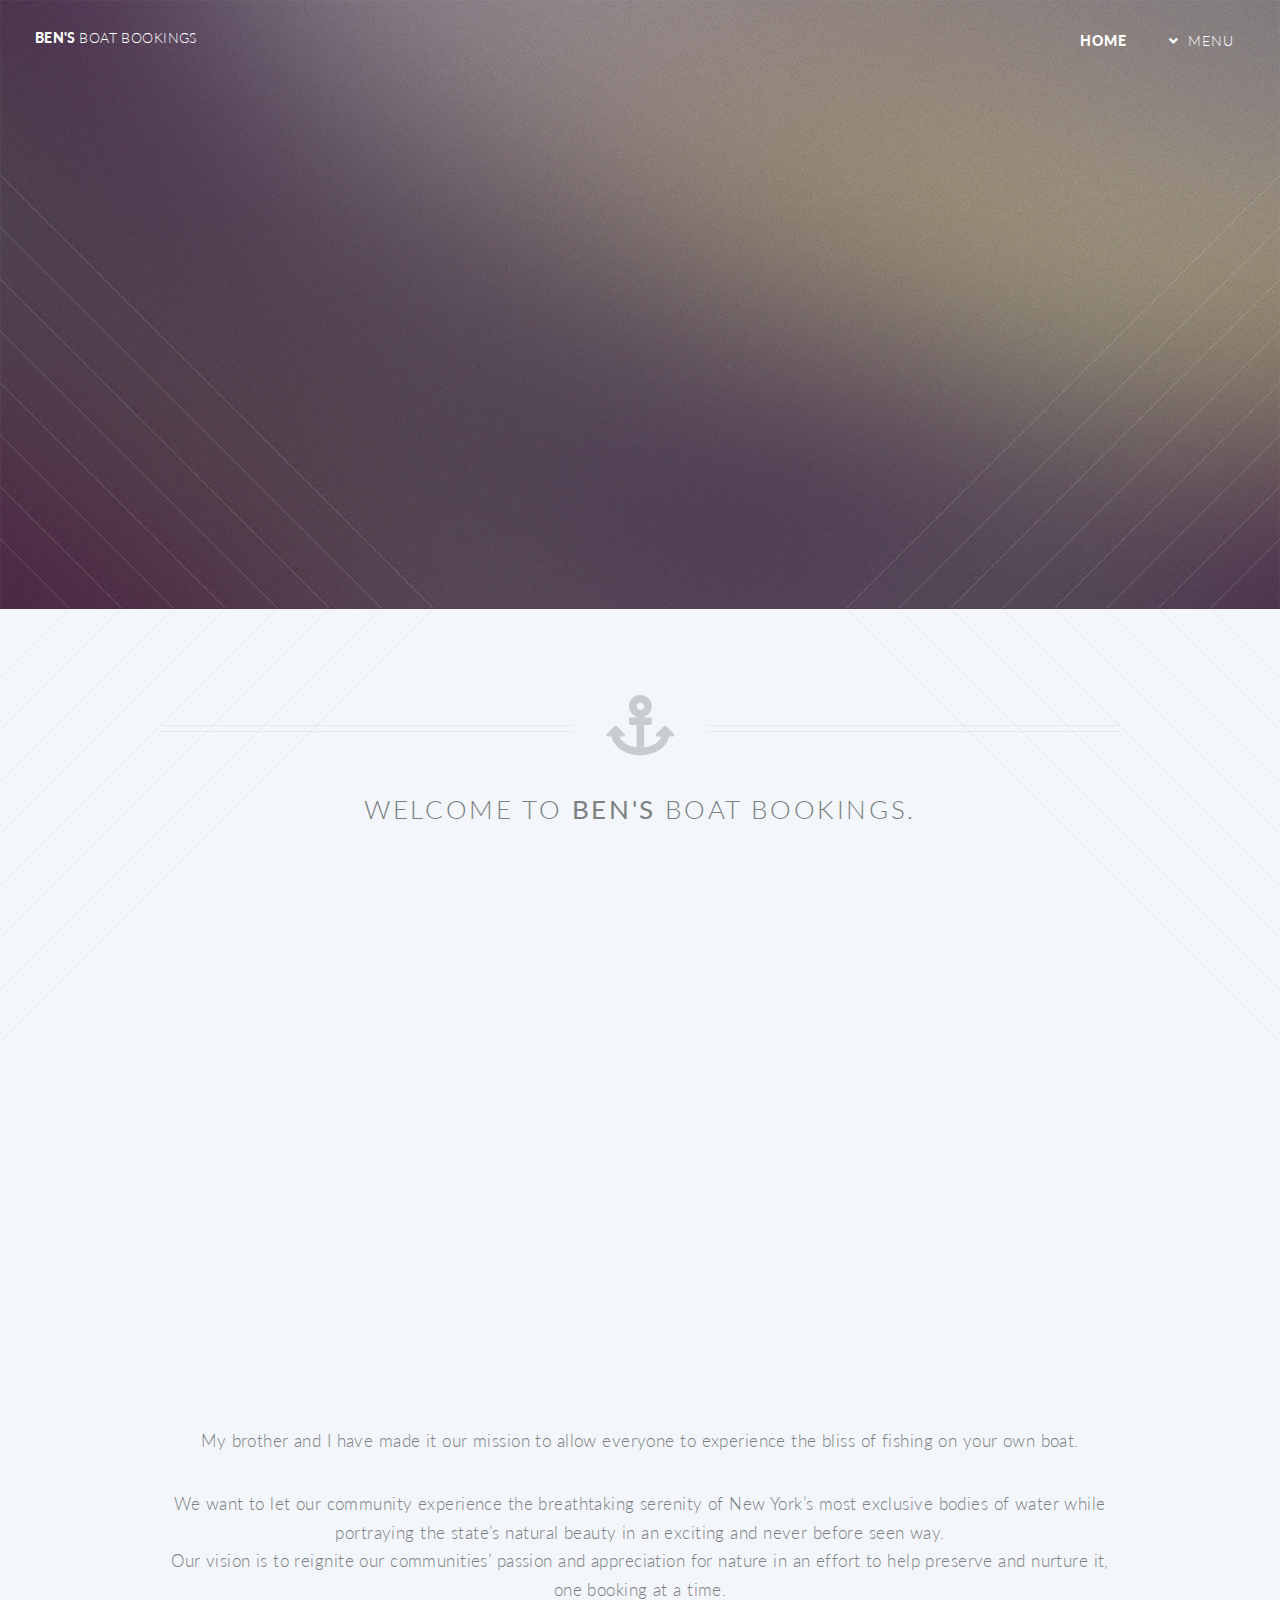
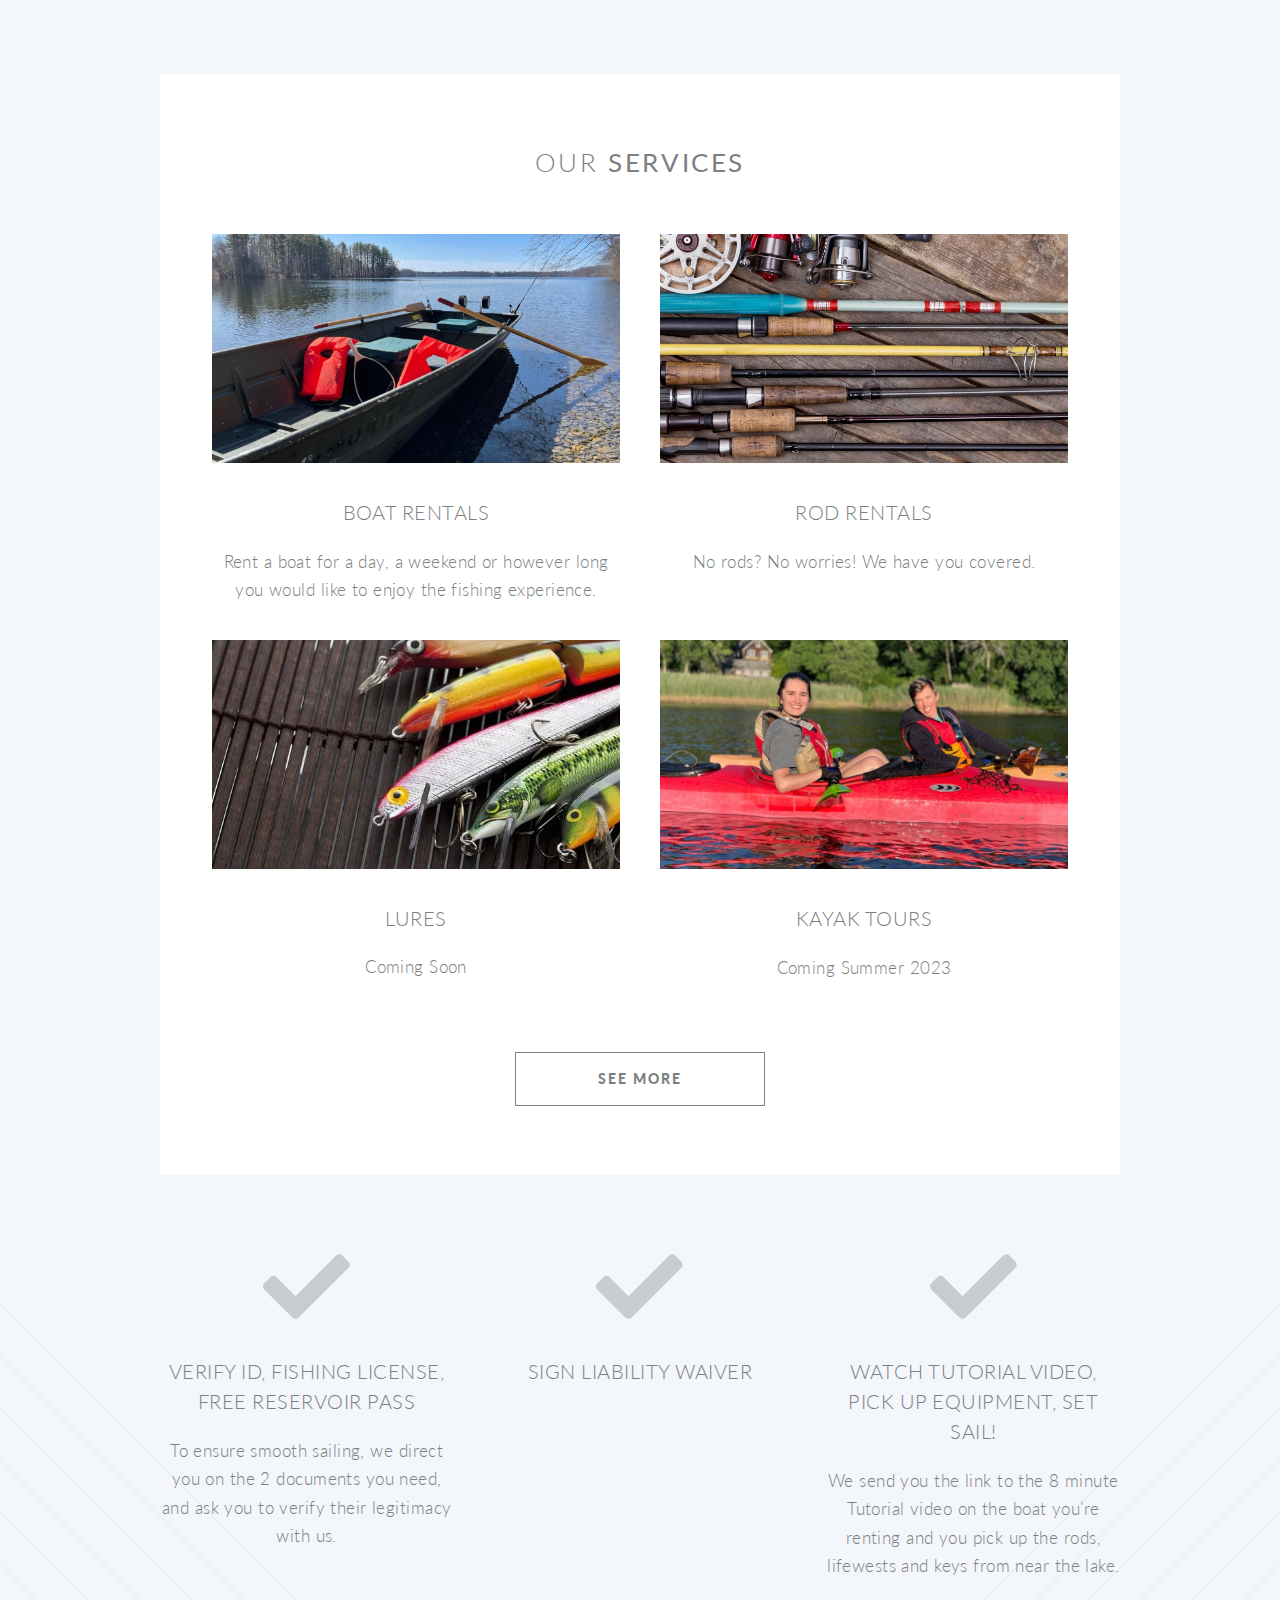
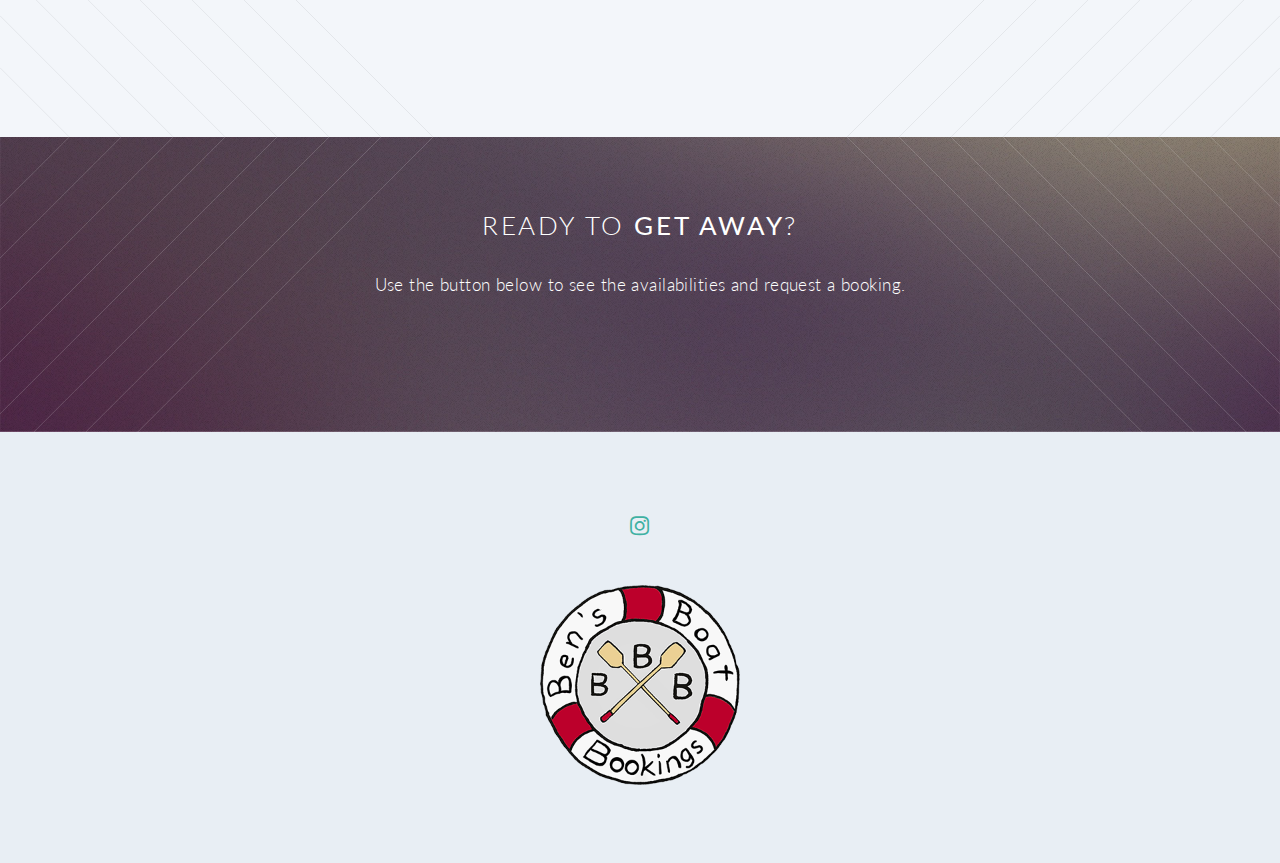
<file: index.html>
<!DOCTYPE HTML>
<!--
	Twenty by HTML5 UP
	html5up.net | @ajlkn
	Free for personal and commercial use under the CCA 3.0 license (html5up.net/license)
-->
<html>

<head>
	<title>Ben's Boat Bookings</title>
	<meta name="description" content="We want to let our community experience the breathtaking serenity of New York’s most exclusive bodies
					of water while portraying the state’s natural beauty in an exciting and never before seen way.
					Our vision is to reignite our communities’ passion and appreciation for nature in an effort to help
					preserve and nurture it, one booking at a time.">
	<meta charset="utf-8" />
	<meta name="viewport" content="width=device-width, initial-scale=1, user-scalable=no" />
	<link rel="stylesheet" href="assets/css/main.css" />
	<link rel="icon" href="images/BBBicon.png">
	<style>
		p {
			text-align: center;
		}
	</style>
	<noscript>
		<link rel="stylesheet" href="assets/css/noscript.css" />
	</noscript>
</head>

<body class="index is-preload">
	<div id="page-wrapper">

		<!-- Header -->
		<header id="header" class="alt">
			<h1 id="logo"><a href="index.html">Ben's <span>Boat Bookings</span></a></h1>
			<nav id="nav">
				<ul>
					<li class="current"><a href="index.html">Home</a></li>
					<li class="submenu">
						<a href="#">Menu</a>
						<ul>
							<!--							<li><a href="left-sidebar.html">Left Sidebar</a></li>-->
							<!--							<li><a href="right-sidebar.html">Right Sidebar</a></li>-->
							<li><a href="about.html">About Us</a></li>
							<!--							<li><a href="contact.html">Contact</a></li>-->
							<li class="submenu">
								<a href="#services">Services</a>
								<ul>
									<li><a href="#">Boat Rentals</a></li>
									<li><a href="#">Lures</a></li>
									<li><a href="#">Rod Rentals</a></li>
									<li><a href="#">Kayak Tours</a></li>
								</ul>
							</li>
						</ul>
					</li>
					<!--					<li><a href="#" class="button primary">Sign Up</a></li>-->
				</ul>
			</nav>
		</header>

		<!-- Banner -->
		<section id="banner">

			<!--
						".inner" is set up as an inline-block so it automatically expands
						in both directions to fit whatever's inside it. This means it won't
						automatically wrap lines, so be sure to use line breaks where
						appropriate (<br />).
					-->
			<div class="inner">
				<header>
					<h2>Ben's Boat <br>Bookings</h2>
				</header>
				<p>Find your slice of <br>
					Fishing paradise.</p>
				<footer>
					<ul class="buttons stacked">
						<!--						<li><a href="#services" class="button fit scrolly">Tell Me More</a></li>-->
						<!--						<ul class="buttons">-->
						<script src="https://www.bookingmood.com/js/embed.js"></script>
						<li data-bm="calendar/1ce85057-b3be-4cd6-a7b1-788a5df32408" data-bm-layout="popup"
							data-bm-label="Book Now" data-bm-background-color="#a0e7d5" data-bm-color="#fff"></li>
						<!--						</ul>-->
					</ul>
				</footer>

			</div>

		</section>

		<!-- Main -->
		<article id="main">
			<header class="special container">
				<span class="icon solid fa-anchor"></span>
				<h2>Welcome to <strong>Ben's</strong> Boat Bookings. </h2>
				<br>
				<div class="video-container">
					<iframe src="https://www.youtube.com/embed/7l567KPySeM?autoplay=1&modestbranding=1&rel=0"
						width="560" height="315" title="Ben's Boat Bookings - Trailer" frameborder="0"
						allowfullscreen></iframe>
				</div>
				<br>
				<p>My brother and I have made it our mission to allow everyone to experience the bliss of fishing on
					your own boat.</p>

				<p>We want to let our community experience the breathtaking serenity of New York’s most exclusive bodies
					of water while portraying the state’s natural beauty in an exciting and never before seen way.
					<br>
					Our vision is to reignite our communities’ passion and appreciation for nature in an effort to help
					preserve and nurture it, one booking at a time.
				</p>
			</header>

			<!-- One -->
			<!-- <section class="wrapper style2 container special-alt">
				<div class="row gtr-50">
					<div class="col-8 col-12-narrower">

						<header>
							<h2>Behold the <strong>icons</strong> that visualize what you’re all about. or just take up
								space. your call bro.</h2>
						</header>
						<p>Sed tristique purus vitae volutpat ultrices. Aliquam eu elit eget arcu comteger ut fermentum
							lorem. Lorem ipsum dolor sit amet. Sed tristique purus vitae volutpat ultrices. eu elit eget
							commodo. Sed tristique purus vitae volutpat ultrices. Aliquam eu elit eget arcu commodo.</p>
						<footer>
							<ul class="buttons">
								<li><a href="#" class="button">Find Out More</a></li>
							</ul>
						</footer>

					</div>
					<div class="col-4 col-12-narrower imp-narrower">

						<ul class="featured-icons">
							<li><span class="icon fa-clock"><span class="label">Feature 1</span></span></li>
							<li><span class="icon solid fa-volume-up"><span class="label">Feature 2</span></span></li>
							<li><span class="icon solid fa-laptop"><span class="label">Feature 3</span></span></li>
							<li><span class="icon solid fa-inbox"><span class="label">Feature 4</span></span></li>
							<li><span class="icon solid fa-lock"><span class="label">Feature 5</span></span></li>
							<li><span class="icon solid fa-cog"><span class="label">Feature 6</span></span></li>
						</ul>

					</div>
				</div>
			</section> -->

			<!-- Three -->
			<section class="wrapper style3 container special" id="services">

				<header class="major">
					<h2>Our <strong>services</strong></h2>
				</header>

				<div class="row">
					<div class="col-6 col-12-narrower">

						<section>
							<a href="https://www.bookingmood.com/public/products/5598716f-e3e2-4395-a18a-866a942c967e"
								class="image featured"><img src="images/johnboat.jpg" alt="" /></a>
							<header>
								<h3>Boat Rentals</h3>
							</header>
							<p>Rent a boat for a day, a weekend or however long you would like to enjoy the fishing
								experience.</p>
						</section>

					</div>
					<div class="col-6 col-12-narrower">

						<section>
							<a href="#" class="image featured"><img src="images/fishing_rods.jpg" alt="" /></a>
							<header>
								<h3>Rod Rentals</h3>
							</header>
							<p>No rods? No worries! We have you covered.</p>
						</section>

					</div>
				</div>
				<div class="row">
					<div class="col-6 col-12-narrower">

						<section>
							<a href="#" class="image featured"><img src="images/lures_table.jpg" alt="" /></a>
							<header>
								<h3>Lures</h3>
							</header>

							<p>Coming Soon</p>
						</section>

					</div>
					<div class="col-6 col-12-narrower">

						<section>
							<a href="#" class="image featured"><img src="images/kayak.jpg" alt="" /></a>
							<header>
								<h3>Kayak Tours</h3>
							</header>
							<p>Coming Summer 2023</p>
						</section>

					</div>
				</div>

				<footer class="major">
					<ul class="buttons">
						<li><a href="#" class="button">See More</a></li>
					</ul>
				</footer>

			</section>

			<!-- Two -->
			<section class="wrapper style1 container special">
				<div class="row">
					<div class="col-4 col-12-narrower">

						<section>
							<span class="icon solid featured fa-check"></span>
							<header>
								<h3>Verify ID, Fishing License, Free Reservoir Pass</h3>
							</header>
							<p>To ensure smooth sailing, we direct you on the 2 documents you need, and ask you to
								verify their legitimacy with us.</p>
						</section>

					</div>
					<div class="col-4 col-12-narrower">

						<section>
							<span class="icon solid featured fa-check"></span>
							<header>
								<h3>Sign Liability Waiver</h3>
							</header>
							<!--							<p>Sed tristique purus vitae volutpat ultrices. Aliquam eu elit eget arcu commodo suscipit-->
							<!--								dolor nec nibh. Proin a ullamcorper elit, et sagittis turpis. Integer ut fermentum.</p>-->
						</section>

					</div>
					<div class="col-4 col-12-narrower">

						<section>
							<span class="icon solid featured fa-check"></span>
							<header>
								<h3>Watch Tutorial video, pick up equipment, set sail!</h3>
							</header>
							<p>We send you the link to the 8 minute Tutorial video on the boat you’re renting and you
								pick up the rods, lifewests and keys from near the lake.</p>
						</section>

					</div>
				</div>
			</section>

		</article>

		<!-- CTA -->
		<section id="cta">

			<header>
				<h2>Ready to <strong>get away</strong>?</h2>
				<p>Use the button below to see the availabilities and request a booking.</p>
			</header>
			<footer>
				<ul class="buttons">
					<script src="https://www.bookingmood.com/js/embed.js"></script>
					<li data-bm="calendar/1ce85057-b3be-4cd6-a7b1-788a5df32408" data-bm-layout="popup"
						data-bm-label="Book Now" data-bm-background-color="#a0e7d5" data-bm-color="#fff"></li>
				</ul>
			</footer>

		</section>

		<!-- Footer -->
		<footer id="footer">

			<ul class="icons">
				<li><a href="https://www.instagram.com/bensboatbookings/" class="icon brands circle fa-instagram"
						aria-hidden="true"></a></li>
			</ul>
			<img src="images/BBBsmalllogo.png" height="200">


			<!-- <ul class="copyright">
				<li>&copy; Untitled</li>
				<li>Design: <a href="http://html5up.net">HTML5 UP</a></li>
			</ul> -->

		</footer>

	</div>

	<!-- Scripts -->
	<script src="assets/js/jquery.min.js"></script>
	<script src="assets/js/jquery.dropotron.min.js"></script>
	<script src="assets/js/jquery.scrolly.min.js"></script>
	<script src="assets/js/jquery.scrollex.min.js"></script>
	<script src="assets/js/browser.min.js"></script>
	<script src="assets/js/breakpoints.min.js"></script>
	<script src="assets/js/util.js"></script>
	<script src="assets/js/main.js"></script>

</body>

</html>
</file>
<file: assets/css/noscript.css>
/*
	Twenty by HTML5 UP
	html5up.net | @ajlkn
	Free for personal and commercial use under the CCA 3.0 license (html5up.net/license)
*/

/* Banner */

	#banner .inner {
		opacity: 1;
	}
</file>
<file: assets/css/main.css>
@import url("fontawesome-all.min.css");
@import url("https://fonts.googleapis.com/css?family=Lato:300,400,900");

/*
	Twenty by HTML5 UP
	html5up.net | @ajlkn
	Free for personal and commercial use under the CCA 3.0 license (html5up.net/license)
*/

html,
body,
div,
span,
applet,
object,
iframe,
h1,
h2,
h3,
h4,
h5,
h6,
p,
blockquote,
pre,
a,
abbr,
acronym,
address,
big,
cite,
code,
del,
dfn,
em,
img,
ins,
kbd,
q,
s,
samp,
small,
strike,
strong,
sub,
sup,
tt,
var,
b,
u,
i,
center,
dl,
dt,
dd,
ol,
ul,
li,
fieldset,
form,
label,
legend,
table,
caption,
tbody,
tfoot,
thead,
tr,
th,
td,
article,
aside,
canvas,
details,
embed,
figure,
figcaption,
footer,
header,
hgroup,
menu,
nav,
output,
ruby,
section,
summary,
time,
mark,
audio,
video {
	margin: 0;
	padding: 0;
	border: 0;
	font-size: 100%;
	font: inherit;
	vertical-align: baseline;
}

article,
aside,
details,
figcaption,
figure,
footer,
header,
hgroup,
menu,
nav,
section {
	display: block;
}

body {
	line-height: 1;
}

ol,
ul {
	list-style: none;
}

blockquote,
q {
	quotes: none;
}

blockquote:before,
blockquote:after,
q:before,
q:after {
	content: '';
	content: none;
}

table {
	border-collapse: collapse;
	border-spacing: 0;
}

body {
	-webkit-text-size-adjust: none;
}

mark {
	background-color: transparent;
	color: inherit;
}

input::-moz-focus-inner {
	border: 0;
	padding: 0;
}

input,
select,
textarea {
	-moz-appearance: none;
	-webkit-appearance: none;
	-ms-appearance: none;
	appearance: none;
}

/* Basic */

html {
	box-sizing: border-box;
}

*,
*:before,
*:after {
	box-sizing: inherit;
}

body {
	background: #f3f6fa;
}

body.is-preload *,
body.is-preload *:before,
body.is-preload *:after {
	-moz-animation: none !important;
	-webkit-animation: none !important;
	-ms-animation: none !important;
	animation: none !important;
	-moz-transition: none !important;
	-webkit-transition: none !important;
	-ms-transition: none !important;
	transition: none !important;
}

body,
input,
select,
textarea {
	color: #7c8081;
	font-family: 'Lato', sans-serif;
	font-size: 15pt;
	font-weight: 300;
	letter-spacing: 0.025em;
	line-height: 1.75em;
}

a {
	-moz-transition: color 0.2s ease-in-out, border-color 0.2s ease-in-out, background-color 0.2s ease-in-out;
	-webkit-transition: color 0.2s ease-in-out, border-color 0.2s ease-in-out, background-color 0.2s ease-in-out;
	-ms-transition: color 0.2s ease-in-out, border-color 0.2s ease-in-out, background-color 0.2s ease-in-out;
	transition: color 0.2s ease-in-out, border-color 0.2s ease-in-out, background-color 0.2s ease-in-out;
	color: #3fb1a3;
	text-decoration: none;
	border-bottom: dotted 1px;
}

a:hover {
	border-bottom-color: transparent;
}

strong,
b {
	font-weight: 400;
}

p,
ul,
ol,
dl,
table,
blockquote {
	margin: 0 0 2em 0;
}

h1,
h2,
h3,
h4,
h5,
h6 {
	color: inherit;
	font-weight: 300;
	line-height: 1.75em;
	margin-bottom: 1em;
	text-transform: uppercase;
}

h1 a,
h2 a,
h3 a,
h4 a,
h5 a,
h6 a {
	color: inherit;
	text-decoration: none;
	border: 0;
}

h2 {
	font-size: 1.5em;
	letter-spacing: 0.1em;
}

h3 {
	font-size: 1.15em;
	letter-spacing: 0.025em;
}

sub {
	font-size: 0.8em;
	position: relative;
	top: 0.5em;
}

sup {
	font-size: 0.8em;
	position: relative;
	top: -0.5em;
}

hr {
	border-top: solid 1px rgba(124, 128, 129, 0.2);
	border: 0;
	margin-bottom: 1.5em;
}

blockquote {
	border-left: solid 0.5em rgba(124, 128, 129, 0.2);
	font-style: italic;
	padding: 1em 0 1em 2em;
}

.center {
	display: block;
	margin-left: auto;
	margin-right: auto;
	max-width: 35%;
}

/* Container */

.container {
	margin: 0 auto;
	max-width: 100%;
	width: 1400px;
}

.container.medium {
	width: 1050px;
}

@media screen and (max-width: 1680px) {

	.container {
		width: 1200px;
	}

	.container.medium {
		width: 900px;
	}

}

@media screen and (max-width: 1280px) {

	.container {
		width: 960px;
	}

	.container.medium {
		width: 735px;
	}

}

@media screen and (max-width: 980px) {

	.container {
		width: 95%;
	}

	.container.medium {
		width: 71.25%;
	}

}

@media screen and (max-width: 840px) {

	.container {
		width: 95%;
	}

	.container.medium {
		width: 95%;
	}

}

@media screen and (max-width: 736px) {

	.container {
		width: 100%;
	}

	.container.medium {
		width: 100%;
	}

}

/* Row */

.row {
	display: flex;
	flex-wrap: wrap;
	box-sizing: border-box;
	align-items: stretch;
}

.row>* {
	box-sizing: border-box;
}

.row.gtr-uniform>*> :last-child {
	margin-bottom: 0;
}

.row.aln-left {
	justify-content: flex-start;
}

.row.aln-center {
	justify-content: center;
}

.row.aln-right {
	justify-content: flex-end;
}

.row.aln-top {
	align-items: flex-start;
}

.row.aln-middle {
	align-items: center;
}

.row.aln-bottom {
	align-items: flex-end;
}

.row>.imp {
	order: -1;
}

.row>.col-1 {
	width: 8.33333%;
}

.row>.off-1 {
	margin-left: 8.33333%;
}

.row>.col-2 {
	width: 16.66667%;
}

.row>.off-2 {
	margin-left: 16.66667%;
}

.row>.col-3 {
	width: 25%;
}

.row>.off-3 {
	margin-left: 25%;
}

.row>.col-4 {
	width: 33.33333%;
}

.row>.off-4 {
	margin-left: 33.33333%;
}

.row>.col-5 {
	width: 41.66667%;
}

.row>.off-5 {
	margin-left: 41.66667%;
}

.row>.col-6 {
	width: 50%;
}

.row>.off-6 {
	margin-left: 50%;
}

.row>.col-7 {
	width: 58.33333%;
}

.row>.off-7 {
	margin-left: 58.33333%;
}

.row>.col-8 {
	width: 66.66667%;
}

.row>.off-8 {
	margin-left: 66.66667%;
}

.row>.col-9 {
	width: 75%;
}

.row>.off-9 {
	margin-left: 75%;
}

.row>.col-10 {
	width: 83.33333%;
}

.row>.off-10 {
	margin-left: 83.33333%;
}

.row>.col-11 {
	width: 91.66667%;
}

.row>.off-11 {
	margin-left: 91.66667%;
}

.row>.col-12 {
	width: 100%;
}

.row>.off-12 {
	margin-left: 100%;
}

.row.gtr-0 {
	margin-top: 0px;
	margin-left: 0px;
}

.row.gtr-0>* {
	padding: 0px 0 0 0px;
}

.row.gtr-0.gtr-uniform {
	margin-top: 0px;
}

.row.gtr-0.gtr-uniform>* {
	padding-top: 0px;
}

.row.gtr-25 {
	margin-top: -12.5px;
	margin-left: -12.5px;
}

.row.gtr-25>* {
	padding: 12.5px 0 0 12.5px;
}

.row.gtr-25.gtr-uniform {
	margin-top: -12.5px;
}

.row.gtr-25.gtr-uniform>* {
	padding-top: 12.5px;
}

.row.gtr-50 {
	margin-top: -25px;
	margin-left: -25px;
}

.row.gtr-50>* {
	padding: 25px 0 0 25px;
}

.row.gtr-50.gtr-uniform {
	margin-top: -25px;
}

.row.gtr-50.gtr-uniform>* {
	padding-top: 25px;
}

.row {
	margin-top: -50px;
	margin-left: -50px;
}

.row>* {
	padding: 50px 0 0 50px;
}

.row.gtr-uniform {
	margin-top: -50px;
}

.row.gtr-uniform>* {
	padding-top: 50px;
}

.row.gtr-150 {
	margin-top: -75px;
	margin-left: -75px;
}

.row.gtr-150>* {
	padding: 75px 0 0 75px;
}

.row.gtr-150.gtr-uniform {
	margin-top: -75px;
}

.row.gtr-150.gtr-uniform>* {
	padding-top: 75px;
}

.row.gtr-200 {
	margin-top: -100px;
	margin-left: -100px;
}

.row.gtr-200>* {
	padding: 100px 0 0 100px;
}

.row.gtr-200.gtr-uniform {
	margin-top: -100px;
}

.row.gtr-200.gtr-uniform>* {
	padding-top: 100px;
}

@media screen and (max-width: 1680px) {

	.row {
		display: flex;
		flex-wrap: wrap;
		box-sizing: border-box;
		align-items: stretch;
	}

	.row>* {
		box-sizing: border-box;
	}

	.row.gtr-uniform>*> :last-child {
		margin-bottom: 0;
	}

	.row.aln-left {
		justify-content: flex-start;
	}

	.row.aln-center {
		justify-content: center;
	}

	.row.aln-right {
		justify-content: flex-end;
	}

	.row.aln-top {
		align-items: flex-start;
	}

	.row.aln-middle {
		align-items: center;
	}

	.row.aln-bottom {
		align-items: flex-end;
	}

	.row>.imp-wide {
		order: -1;
	}

	.row>.col-1-wide {
		width: 8.33333%;
	}

	.row>.off-1-wide {
		margin-left: 8.33333%;
	}

	.row>.col-2-wide {
		width: 16.66667%;
	}

	.row>.off-2-wide {
		margin-left: 16.66667%;
	}

	.row>.col-3-wide {
		width: 25%;
	}

	.row>.off-3-wide {
		margin-left: 25%;
	}

	.row>.col-4-wide {
		width: 33.33333%;
	}

	.row>.off-4-wide {
		margin-left: 33.33333%;
	}

	.row>.col-5-wide {
		width: 41.66667%;
	}

	.row>.off-5-wide {
		margin-left: 41.66667%;
	}

	.row>.col-6-wide {
		width: 50%;
	}

	.row>.off-6-wide {
		margin-left: 50%;
	}

	.row>.col-7-wide {
		width: 58.33333%;
	}

	.row>.off-7-wide {
		margin-left: 58.33333%;
	}

	.row>.col-8-wide {
		width: 66.66667%;
	}

	.row>.off-8-wide {
		margin-left: 66.66667%;
	}

	.row>.col-9-wide {
		width: 75%;
	}

	.row>.off-9-wide {
		margin-left: 75%;
	}

	.row>.col-10-wide {
		width: 83.33333%;
	}

	.row>.off-10-wide {
		margin-left: 83.33333%;
	}

	.row>.col-11-wide {
		width: 91.66667%;
	}

	.row>.off-11-wide {
		margin-left: 91.66667%;
	}

	.row>.col-12-wide {
		width: 100%;
	}

	.row>.off-12-wide {
		margin-left: 100%;
	}

	.row.gtr-0 {
		margin-top: 0px;
		margin-left: 0px;
	}

	.row.gtr-0>* {
		padding: 0px 0 0 0px;
	}

	.row.gtr-0.gtr-uniform {
		margin-top: 0px;
	}

	.row.gtr-0.gtr-uniform>* {
		padding-top: 0px;
	}

	.row.gtr-25 {
		margin-top: -10px;
		margin-left: -10px;
	}

	.row.gtr-25>* {
		padding: 10px 0 0 10px;
	}

	.row.gtr-25.gtr-uniform {
		margin-top: -10px;
	}

	.row.gtr-25.gtr-uniform>* {
		padding-top: 10px;
	}

	.row.gtr-50 {
		margin-top: -20px;
		margin-left: -20px;
	}

	.row.gtr-50>* {
		padding: 20px 0 0 20px;
	}

	.row.gtr-50.gtr-uniform {
		margin-top: -20px;
	}

	.row.gtr-50.gtr-uniform>* {
		padding-top: 20px;
	}

	.row {
		margin-top: -40px;
		margin-left: -40px;
	}

	.row>* {
		padding: 40px 0 0 40px;
	}

	.row.gtr-uniform {
		margin-top: -40px;
	}

	.row.gtr-uniform>* {
		padding-top: 40px;
	}

	.row.gtr-150 {
		margin-top: -60px;
		margin-left: -60px;
	}

	.row.gtr-150>* {
		padding: 60px 0 0 60px;
	}

	.row.gtr-150.gtr-uniform {
		margin-top: -60px;
	}

	.row.gtr-150.gtr-uniform>* {
		padding-top: 60px;
	}

	.row.gtr-200 {
		margin-top: -80px;
		margin-left: -80px;
	}

	.row.gtr-200>* {
		padding: 80px 0 0 80px;
	}

	.row.gtr-200.gtr-uniform {
		margin-top: -80px;
	}

	.row.gtr-200.gtr-uniform>* {
		padding-top: 80px;
	}

}

@media screen and (max-width: 1280px) {

	.row {
		display: flex;
		flex-wrap: wrap;
		box-sizing: border-box;
		align-items: stretch;
	}

	.row>* {
		box-sizing: border-box;
	}

	.row.gtr-uniform>*> :last-child {
		margin-bottom: 0;
	}

	.row.aln-left {
		justify-content: flex-start;
	}

	.row.aln-center {
		justify-content: center;
	}

	.row.aln-right {
		justify-content: flex-end;
	}

	.row.aln-top {
		align-items: flex-start;
	}

	.row.aln-middle {
		align-items: center;
	}

	.row.aln-bottom {
		align-items: flex-end;
	}

	.row>.imp-normal {
		order: -1;
	}

	.row>.col-1-normal {
		width: 8.33333%;
	}

	.row>.off-1-normal {
		margin-left: 8.33333%;
	}

	.row>.col-2-normal {
		width: 16.66667%;
	}

	.row>.off-2-normal {
		margin-left: 16.66667%;
	}

	.row>.col-3-normal {
		width: 25%;
	}

	.row>.off-3-normal {
		margin-left: 25%;
	}

	.row>.col-4-normal {
		width: 33.33333%;
	}

	.row>.off-4-normal {
		margin-left: 33.33333%;
	}

	.row>.col-5-normal {
		width: 41.66667%;
	}

	.row>.off-5-normal {
		margin-left: 41.66667%;
	}

	.row>.col-6-normal {
		width: 50%;
	}

	.row>.off-6-normal {
		margin-left: 50%;
	}

	.row>.col-7-normal {
		width: 58.33333%;
	}

	.row>.off-7-normal {
		margin-left: 58.33333%;
	}

	.row>.col-8-normal {
		width: 66.66667%;
	}

	.row>.off-8-normal {
		margin-left: 66.66667%;
	}

	.row>.col-9-normal {
		width: 75%;
	}

	.row>.off-9-normal {
		margin-left: 75%;
	}

	.row>.col-10-normal {
		width: 83.33333%;
	}

	.row>.off-10-normal {
		margin-left: 83.33333%;
	}

	.row>.col-11-normal {
		width: 91.66667%;
	}

	.row>.off-11-normal {
		margin-left: 91.66667%;
	}

	.row>.col-12-normal {
		width: 100%;
	}

	.row>.off-12-normal {
		margin-left: 100%;
	}

	.row.gtr-0 {
		margin-top: 0px;
		margin-left: 0px;
	}

	.row.gtr-0>* {
		padding: 0px 0 0 0px;
	}

	.row.gtr-0.gtr-uniform {
		margin-top: 0px;
	}

	.row.gtr-0.gtr-uniform>* {
		padding-top: 0px;
	}

	.row.gtr-25 {
		margin-top: -10px;
		margin-left: -10px;
	}

	.row.gtr-25>* {
		padding: 10px 0 0 10px;
	}

	.row.gtr-25.gtr-uniform {
		margin-top: -10px;
	}

	.row.gtr-25.gtr-uniform>* {
		padding-top: 10px;
	}

	.row.gtr-50 {
		margin-top: -20px;
		margin-left: -20px;
	}

	.row.gtr-50>* {
		padding: 20px 0 0 20px;
	}

	.row.gtr-50.gtr-uniform {
		margin-top: -20px;
	}

	.row.gtr-50.gtr-uniform>* {
		padding-top: 20px;
	}

	.row {
		margin-top: -40px;
		margin-left: -40px;
	}

	.row>* {
		padding: 40px 0 0 40px;
	}

	.row.gtr-uniform {
		margin-top: -40px;
	}

	.row.gtr-uniform>* {
		padding-top: 40px;
	}

	.row.gtr-150 {
		margin-top: -60px;
		margin-left: -60px;
	}

	.row.gtr-150>* {
		padding: 60px 0 0 60px;
	}

	.row.gtr-150.gtr-uniform {
		margin-top: -60px;
	}

	.row.gtr-150.gtr-uniform>* {
		padding-top: 60px;
	}

	.row.gtr-200 {
		margin-top: -80px;
		margin-left: -80px;
	}

	.row.gtr-200>* {
		padding: 80px 0 0 80px;
	}

	.row.gtr-200.gtr-uniform {
		margin-top: -80px;
	}

	.row.gtr-200.gtr-uniform>* {
		padding-top: 80px;
	}

}

@media screen and (max-width: 980px) {

	.row {
		display: flex;
		flex-wrap: wrap;
		box-sizing: border-box;
		align-items: stretch;
	}

	.row>* {
		box-sizing: border-box;
	}

	.row.gtr-uniform>*> :last-child {
		margin-bottom: 0;
	}

	.row.aln-left {
		justify-content: flex-start;
	}

	.row.aln-center {
		justify-content: center;
	}

	.row.aln-right {
		justify-content: flex-end;
	}

	.row.aln-top {
		align-items: flex-start;
	}

	.row.aln-middle {
		align-items: center;
	}

	.row.aln-bottom {
		align-items: flex-end;
	}

	.row>.imp-narrow {
		order: -1;
	}

	.row>.col-1-narrow {
		width: 8.33333%;
	}

	.row>.off-1-narrow {
		margin-left: 8.33333%;
	}

	.row>.col-2-narrow {
		width: 16.66667%;
	}

	.row>.off-2-narrow {
		margin-left: 16.66667%;
	}

	.row>.col-3-narrow {
		width: 25%;
	}

	.row>.off-3-narrow {
		margin-left: 25%;
	}

	.row>.col-4-narrow {
		width: 33.33333%;
	}

	.row>.off-4-narrow {
		margin-left: 33.33333%;
	}

	.row>.col-5-narrow {
		width: 41.66667%;
	}

	.row>.off-5-narrow {
		margin-left: 41.66667%;
	}

	.row>.col-6-narrow {
		width: 50%;
	}

	.row>.off-6-narrow {
		margin-left: 50%;
	}

	.row>.col-7-narrow {
		width: 58.33333%;
	}

	.row>.off-7-narrow {
		margin-left: 58.33333%;
	}

	.row>.col-8-narrow {
		width: 66.66667%;
	}

	.row>.off-8-narrow {
		margin-left: 66.66667%;
	}

	.row>.col-9-narrow {
		width: 75%;
	}

	.row>.off-9-narrow {
		margin-left: 75%;
	}

	.row>.col-10-narrow {
		width: 83.33333%;
	}

	.row>.off-10-narrow {
		margin-left: 83.33333%;
	}

	.row>.col-11-narrow {
		width: 91.66667%;
	}

	.row>.off-11-narrow {
		margin-left: 91.66667%;
	}

	.row>.col-12-narrow {
		width: 100%;
	}

	.row>.off-12-narrow {
		margin-left: 100%;
	}

	.row.gtr-0 {
		margin-top: 0px;
		margin-left: 0px;
	}

	.row.gtr-0>* {
		padding: 0px 0 0 0px;
	}

	.row.gtr-0.gtr-uniform {
		margin-top: 0px;
	}

	.row.gtr-0.gtr-uniform>* {
		padding-top: 0px;
	}

	.row.gtr-25 {
		margin-top: -7.5px;
		margin-left: -7.5px;
	}

	.row.gtr-25>* {
		padding: 7.5px 0 0 7.5px;
	}

	.row.gtr-25.gtr-uniform {
		margin-top: -7.5px;
	}

	.row.gtr-25.gtr-uniform>* {
		padding-top: 7.5px;
	}

	.row.gtr-50 {
		margin-top: -15px;
		margin-left: -15px;
	}

	.row.gtr-50>* {
		padding: 15px 0 0 15px;
	}

	.row.gtr-50.gtr-uniform {
		margin-top: -15px;
	}

	.row.gtr-50.gtr-uniform>* {
		padding-top: 15px;
	}

	.row {
		margin-top: -30px;
		margin-left: -30px;
	}

	.row>* {
		padding: 30px 0 0 30px;
	}

	.row.gtr-uniform {
		margin-top: -30px;
	}

	.row.gtr-uniform>* {
		padding-top: 30px;
	}

	.row.gtr-150 {
		margin-top: -45px;
		margin-left: -45px;
	}

	.row.gtr-150>* {
		padding: 45px 0 0 45px;
	}

	.row.gtr-150.gtr-uniform {
		margin-top: -45px;
	}

	.row.gtr-150.gtr-uniform>* {
		padding-top: 45px;
	}

	.row.gtr-200 {
		margin-top: -60px;
		margin-left: -60px;
	}

	.row.gtr-200>* {
		padding: 60px 0 0 60px;
	}

	.row.gtr-200.gtr-uniform {
		margin-top: -60px;
	}

	.row.gtr-200.gtr-uniform>* {
		padding-top: 60px;
	}

}

@media screen and (max-width: 840px) {

	.row {
		display: flex;
		flex-wrap: wrap;
		box-sizing: border-box;
		align-items: stretch;
	}

	.row>* {
		box-sizing: border-box;
	}

	.row.gtr-uniform>*> :last-child {
		margin-bottom: 0;
	}

	.row.aln-left {
		justify-content: flex-start;
	}

	.row.aln-center {
		justify-content: center;
	}

	.row.aln-right {
		justify-content: flex-end;
	}

	.row.aln-top {
		align-items: flex-start;
	}

	.row.aln-middle {
		align-items: center;
	}

	.row.aln-bottom {
		align-items: flex-end;
	}

	.row>.imp-narrower {
		order: -1;
	}

	.row>.col-1-narrower {
		width: 8.33333%;
	}

	.row>.off-1-narrower {
		margin-left: 8.33333%;
	}

	.row>.col-2-narrower {
		width: 16.66667%;
	}

	.row>.off-2-narrower {
		margin-left: 16.66667%;
	}

	.row>.col-3-narrower {
		width: 25%;
	}

	.row>.off-3-narrower {
		margin-left: 25%;
	}

	.row>.col-4-narrower {
		width: 33.33333%;
	}

	.row>.off-4-narrower {
		margin-left: 33.33333%;
	}

	.row>.col-5-narrower {
		width: 41.66667%;
	}

	.row>.off-5-narrower {
		margin-left: 41.66667%;
	}

	.row>.col-6-narrower {
		width: 50%;
	}

	.row>.off-6-narrower {
		margin-left: 50%;
	}

	.row>.col-7-narrower {
		width: 58.33333%;
	}

	.row>.off-7-narrower {
		margin-left: 58.33333%;
	}

	.row>.col-8-narrower {
		width: 66.66667%;
	}

	.row>.off-8-narrower {
		margin-left: 66.66667%;
	}

	.row>.col-9-narrower {
		width: 75%;
	}

	.row>.off-9-narrower {
		margin-left: 75%;
	}

	.row>.col-10-narrower {
		width: 83.33333%;
	}

	.row>.off-10-narrower {
		margin-left: 83.33333%;
	}

	.row>.col-11-narrower {
		width: 91.66667%;
	}

	.row>.off-11-narrower {
		margin-left: 91.66667%;
	}

	.row>.col-12-narrower {
		width: 100%;
	}

	.row>.off-12-narrower {
		margin-left: 100%;
	}

	.row.gtr-0 {
		margin-top: 0px;
		margin-left: 0px;
	}

	.row.gtr-0>* {
		padding: 0px 0 0 0px;
	}

	.row.gtr-0.gtr-uniform {
		margin-top: 0px;
	}

	.row.gtr-0.gtr-uniform>* {
		padding-top: 0px;
	}

	.row.gtr-25 {
		margin-top: -7.5px;
		margin-left: -7.5px;
	}

	.row.gtr-25>* {
		padding: 7.5px 0 0 7.5px;
	}

	.row.gtr-25.gtr-uniform {
		margin-top: -7.5px;
	}

	.row.gtr-25.gtr-uniform>* {
		padding-top: 7.5px;
	}

	.row.gtr-50 {
		margin-top: -15px;
		margin-left: -15px;
	}

	.row.gtr-50>* {
		padding: 15px 0 0 15px;
	}

	.row.gtr-50.gtr-uniform {
		margin-top: -15px;
	}

	.row.gtr-50.gtr-uniform>* {
		padding-top: 15px;
	}

	.row {
		margin-top: -30px;
		margin-left: -30px;
	}

	.row>* {
		padding: 30px 0 0 30px;
	}

	.row.gtr-uniform {
		margin-top: -30px;
	}

	.row.gtr-uniform>* {
		padding-top: 30px;
	}

	.row.gtr-150 {
		margin-top: -45px;
		margin-left: -45px;
	}

	.row.gtr-150>* {
		padding: 45px 0 0 45px;
	}

	.row.gtr-150.gtr-uniform {
		margin-top: -45px;
	}

	.row.gtr-150.gtr-uniform>* {
		padding-top: 45px;
	}

	.row.gtr-200 {
		margin-top: -60px;
		margin-left: -60px;
	}

	.row.gtr-200>* {
		padding: 60px 0 0 60px;
	}

	.row.gtr-200.gtr-uniform {
		margin-top: -60px;
	}

	.row.gtr-200.gtr-uniform>* {
		padding-top: 60px;
	}

}

@media screen and (max-width: 736px) {

	.row {
		display: flex;
		flex-wrap: wrap;
		box-sizing: border-box;
		align-items: stretch;
	}

	.row>* {
		box-sizing: border-box;
	}

	.row.gtr-uniform>*> :last-child {
		margin-bottom: 0;
	}

	.row.aln-left {
		justify-content: flex-start;
	}

	.row.aln-center {
		justify-content: center;
	}

	.row.aln-right {
		justify-content: flex-end;
	}

	.row.aln-top {
		align-items: flex-start;
	}

	.row.aln-middle {
		align-items: center;
	}

	.row.aln-bottom {
		align-items: flex-end;
	}

	.row>.imp-mobile {
		order: -1;
	}

	.row>.col-1-mobile {
		width: 8.33333%;
	}

	.row>.off-1-mobile {
		margin-left: 8.33333%;
	}

	.row>.col-2-mobile {
		width: 16.66667%;
	}

	.row>.off-2-mobile {
		margin-left: 16.66667%;
	}

	.row>.col-3-mobile {
		width: 25%;
	}

	.row>.off-3-mobile {
		margin-left: 25%;
	}

	.row>.col-4-mobile {
		width: 33.33333%;
	}

	.row>.off-4-mobile {
		margin-left: 33.33333%;
	}

	.row>.col-5-mobile {
		width: 41.66667%;
	}

	.row>.off-5-mobile {
		margin-left: 41.66667%;
	}

	.row>.col-6-mobile {
		width: 50%;
	}

	.row>.off-6-mobile {
		margin-left: 50%;
	}

	.row>.col-7-mobile {
		width: 58.33333%;
	}

	.row>.off-7-mobile {
		margin-left: 58.33333%;
	}

	.row>.col-8-mobile {
		width: 66.66667%;
	}

	.row>.off-8-mobile {
		margin-left: 66.66667%;
	}

	.row>.col-9-mobile {
		width: 75%;
	}

	.row>.off-9-mobile {
		margin-left: 75%;
	}

	.row>.col-10-mobile {
		width: 83.33333%;
	}

	.row>.off-10-mobile {
		margin-left: 83.33333%;
	}

	.row>.col-11-mobile {
		width: 91.66667%;
	}

	.row>.off-11-mobile {
		margin-left: 91.66667%;
	}

	.row>.col-12-mobile {
		width: 100%;
	}

	.row>.off-12-mobile {
		margin-left: 100%;
	}

	.row.gtr-0 {
		margin-top: 0px;
		margin-left: 0px;
	}

	.row.gtr-0>* {
		padding: 0px 0 0 0px;
	}

	.row.gtr-0.gtr-uniform {
		margin-top: 0px;
	}

	.row.gtr-0.gtr-uniform>* {
		padding-top: 0px;
	}

	.row.gtr-25 {
		margin-top: -7.5px;
		margin-left: -7.5px;
	}

	.row.gtr-25>* {
		padding: 7.5px 0 0 7.5px;
	}

	.row.gtr-25.gtr-uniform {
		margin-top: -7.5px;
	}

	.row.gtr-25.gtr-uniform>* {
		padding-top: 7.5px;
	}

	.row.gtr-50 {
		margin-top: -15px;
		margin-left: -15px;
	}

	.row.gtr-50>* {
		padding: 15px 0 0 15px;
	}

	.row.gtr-50.gtr-uniform {
		margin-top: -15px;
	}

	.row.gtr-50.gtr-uniform>* {
		padding-top: 15px;
	}

	.row {
		margin-top: -30px;
		margin-left: -30px;
	}

	.row>* {
		padding: 30px 0 0 30px;
	}

	.row.gtr-uniform {
		margin-top: -30px;
	}

	.row.gtr-uniform>* {
		padding-top: 30px;
	}

	.row.gtr-150 {
		margin-top: -45px;
		margin-left: -45px;
	}

	.row.gtr-150>* {
		padding: 45px 0 0 45px;
	}

	.row.gtr-150.gtr-uniform {
		margin-top: -45px;
	}

	.row.gtr-150.gtr-uniform>* {
		padding-top: 45px;
	}

	.row.gtr-200 {
		margin-top: -60px;
		margin-left: -60px;
	}

	.row.gtr-200>* {
		padding: 60px 0 0 60px;
	}

	.row.gtr-200.gtr-uniform {
		margin-top: -60px;
	}

	.row.gtr-200.gtr-uniform>* {
		padding-top: 60px;
	}

}

/* Section/Article */

section.special,
article.special {
	text-align: center;
}

header.major {
	padding-bottom: 2em;
}

header.special {
	margin-bottom: 5em;
	padding-top: 7em;
	position: relative;
	text-align: center;
}

header.special:before,
header.special:after {
	border-bottom: solid 1.5px;
	border-top: solid 1.5px;
	content: '';
	height: 7px;
	opacity: 0.1;
	position: absolute;
	top: 1.75em;
	width: 43%;
}

header.special:before {
	left: 0;
}

header.special:after {
	right: 0;
}

header.special h2 {
	margin-bottom: 0;
}

header.special h2+p {
	margin-bottom: 0;
	padding-top: 1.5em;
}

header.special .icon {
	cursor: default;
	height: 7em;
	left: 0;
	position: absolute;
	text-align: center;
	top: 1em;
	width: 100%;
}

header.special .icon:before {
	font-size: 3.5em;
	opacity: 0.35;
}

footer> :last-child {
	margin-bottom: 0;
}

footer.major {
	padding-top: 3em;
}

/* Form */

input[type="text"],
input[type="password"],
input[type="email"],
textarea {
	-moz-transition: background-color 0.2s ease-in-out, border-color 0.2s ease-in-out;
	-webkit-transition: background-color 0.2s ease-in-out, border-color 0.2s ease-in-out;
	-ms-transition: background-color 0.2s ease-in-out, border-color 0.2s ease-in-out;
	transition: background-color 0.2s ease-in-out, border-color 0.2s ease-in-out;
	-moz-appearance: none;
	-webkit-appearance: none;
	-ms-appearance: none;
	appearance: none;
	background: none;
	border: solid 1px rgba(124, 128, 129, 0.2);
	border-radius: 0;
	color: inherit;
	display: block;
	padding: 0.75em;
	text-decoration: none;
	width: 100%;
	outline: 0;
}

input[type="text"]:focus,
input[type="password"]:focus,
input[type="email"]:focus,
textarea:focus {
	border-color: #83d3c9;
}

input[type="text"],
input[type="password"],
input[type="email"] {
	line-height: 1em;
}

::-webkit-input-placeholder {
	color: inherit;
	opacity: 0.5;
	position: relative;
	top: 3px;
}

:-moz-placeholder {
	color: inherit;
	opacity: 0.5;
}

::-moz-placeholder {
	color: inherit;
	opacity: 0.5;
}

:-ms-input-placeholder {
	color: inherit;
	opacity: 0.5;
}

/* Image */

.image {
	border: 0;
	position: relative;
}

.image:before {
	content: '';
	height: 100%;
	left: 0;
	position: absolute;
	top: 0;
	width: 100%;
}

.image.fit {
	display: block;
}

.image.fit img {
	display: block;
	width: 100%;
}

.image.featured {
	display: block;
	margin: 0 0 2em 0;
}

.image.featured img {
	display: block;
	width: 100%;
}

.video-container {
	position: relative;
	padding-bottom: 56.25%;
	/* 16:9 */
	height: 0;
}

.video-container iframe {
	position: absolute;
	top: 0;
	left: 0;
	width: 100%;
	height: 100%;
}

/* Icon */

.icon {
	text-decoration: none;
	position: relative;
}

.icon:before {
	-moz-osx-font-smoothing: grayscale;
	-webkit-font-smoothing: antialiased;
	display: inline-block;
	font-style: normal;
	font-variant: normal;
	text-rendering: auto;
	line-height: 1;
	text-transform: none !important;
	font-family: 'Font Awesome 5 Free';
	font-weight: 400;
}

.icon.solid:before {
	font-weight: 900;
}

.icon:before {
	line-height: inherit;
}

.icon.brands:before {
	font-family: 'Font Awesome 5 Brands';
}

.icon.circle {
	-moz-transition: all 0.2s ease-in-out;
	-webkit-transition: all 0.2s ease-in-out;
	-ms-transition: all 0.2s ease-in-out;
	transition: all 0.2s ease-in-out;
	border: 0;
	border-radius: 100%;
	display: inline-block;
	font-size: 1.25em;
	height: 2.25em;
	left: 0;
	line-height: 2.25em;
	text-align: center;
	text-decoration: none;
	top: 0;
	width: 2.25em;
}

.icon.circle:hover {
	top: -0.2em;
}

.icon.circle.fa-twitter {
	background: #70aecd;
	color: #fff;
}

.icon.circle.fa-twitter:hover {
	background: #7fb7d2;
}

.icon.circle.fa-facebook-f {
	background: #7490c3;
	color: #fff;
}

.icon.circle.fa-facebook-f:hover {
	background: #829bc9;
}

.icon.circle.fa-google-plus-g {
	background: #db6b67;
	color: #fff;
}

.icon.circle.fa-google-plus-g:hover {
	background: #df7b77;
}

.icon.circle.fa-github {
	background: #dcad8b;
	color: #fff;
}

.icon.circle.fa-github:hover {
	background: #e1b89b;
}

.icon.circle.fa-dribbble {
	background: #da83ae;
	color: #fff;
}

.icon.circle.fa-dribbble:hover {
	background: #df93b8;
}

.icon.featured {
	cursor: default;
	display: block;
	margin: 0 0 1.5em 0;
	opacity: 0.35;
	text-align: center;
}

.icon.featured:before {
	font-size: 5em;
	line-height: 1em;
}

.icon>.label {
	display: none;
}

/* List */

ol {
	list-style: decimal;
	padding-left: 1.25em;
}

ol li {
	padding-left: 0.25em;
}

ul {
	list-style: disc;
	padding-left: 1em;
}

ul li {
	padding-left: 0.5em;
}

/* Icons */

ul.icons {
	list-style: none;
	padding-left: 0;
	cursor: default;
}

ul.icons li {
	display: inline-block;
	line-height: 1em;
	padding-left: 0.5em;
}

ul.icons li:first-child {
	padding-left: 0;
}

/* Featured Icons */

ul.featured-icons {
	cursor: default;
	margin: -0.75em 0 0 0;
	opacity: 0.35;
	overflow: hidden;
	position: relative;
	list-style: none;
	padding-left: 0;
}

ul.featured-icons li {
	display: block;
	float: left;
	text-align: center;
	width: 50%;
	padding-left: 0;
	margin-bottom: 1em;
}

ul.featured-icons li .icon {
	display: inline-block;
	font-size: 5.5em;
	height: 1em;
	line-height: 1.5em;
	width: 1em;
}

/* Buttons */

ul.buttons {
	cursor: default;
	list-style: none;
	padding-left: 0;
}

ul.buttons:last-child {
	margin-bottom: 0;
}

ul.buttons li {
	display: inline-block;
	padding: 0 0 0 1.5em;
}

ul.buttons li:first-child {
	padding: 0;
}

ul.buttons.stacked li {
	display: block;
	padding: 1.5em 0 0 0;
}

ul.buttons.stacked li:first-child {
	padding: 0;
}

/* Table */

table {
	width: 100%;
}

table.default {
	width: 100%;
}

table.default tbody tr {
	border-bottom: solid 1px rgba(124, 128, 129, 0.2);
}

table.default td {
	padding: 0.5em 1em 0.5em 1em;
}

table.default th {
	font-weight: 400;
	padding: 0.5em 1em 0.5em 1em;
	text-align: left;
}

table.default thead {
	background: #7c8081;
	color: #fff;
}

/* Button */

input[type="button"],
input[type="submit"],
input[type="reset"],
button,
.button {
	-moz-appearance: none;
	-webkit-appearance: none;
	-ms-appearance: none;
	appearance: none;
	-moz-transition: color 0.2s ease-in-out, border-color 0.2s ease-in-out, background-color 0.2s ease-in-out;
	-webkit-transition: color 0.2s ease-in-out, border-color 0.2s ease-in-out, background-color 0.2s ease-in-out;
	-ms-transition: color 0.2s ease-in-out, border-color 0.2s ease-in-out, background-color 0.2s ease-in-out;
	transition: color 0.2s ease-in-out, border-color 0.2s ease-in-out, background-color 0.2s ease-in-out;
	background: none;
	border: solid 1px;
	border-radius: 0;
	color: inherit;
	cursor: pointer;
	display: inline-block;
	font-size: 0.8em;
	font-weight: 900;
	letter-spacing: 2px;
	min-width: 18em;
	padding: 0 0.75em;
	line-height: 3.75em;
	text-align: center;
	text-decoration: none;
	text-transform: uppercase;
}

input[type="button"]:hover,
input[type="submit"]:hover,
input[type="reset"]:hover,
button:hover,
.button:hover {
	background: rgba(188, 202, 206, 0.15);
	border-color: inherit;
}

input[type="button"].primary,
input[type="submit"].primary,
input[type="reset"].primary,
button.primary,
.button.primary {
	background: #83d3c9;
	border-color: #83d3c9;
	color: #fff !important;
}

input[type="button"].primary:hover,
input[type="submit"].primary:hover,
input[type="reset"].primary:hover,
button.primary:hover,
.button.primary:hover {
	background: #96dad1 !important;
	border-color: #96dad1 !important;
}

input[type="button"].fit,
input[type="submit"].fit,
input[type="reset"].fit,
button.fit,
.button.fit {
	width: 100%;
}

input[type="button"].small,
input[type="submit"].small,
input[type="reset"].small,
button.small,
.button.small {
	font-size: 0.7em;
	min-width: 14em;
	padding: 0.5em 0;
}

/* Wrapper */

.wrapper {
	margin-bottom: 5em;
	padding: 5em;
}

.wrapper.style1 {
	padding: 0;
}

.wrapper.style2 {
	background-color: #83d3c9;
	background-image: url("images/light-bl.svg"), url("images/light-br.svg");
	background-position: bottom left, bottom right;
	background-repeat: no-repeat, no-repeat;
	background-size: 25em, 25em;
	color: #fff;
}

.wrapper.style2 input[type="button"]:hover,
.wrapper.style2 input[type="submit"]:hover,
.wrapper.style2 input[type="reset"]:hover,
.wrapper.style2 button:hover,
.wrapper.style2 .button:hover {
	background: rgba(255, 255, 255, 0.15) !important;
}

.wrapper.style2 input[type="button"].primary,
.wrapper.style2 input[type="submit"].primary,
.wrapper.style2 input[type="reset"].primary,
.wrapper.style2 button.primary,
.wrapper.style2 .button.primary {
	background: #fff;
	border-color: #fff;
	color: #83d3c9 !important;
}

.wrapper.style2 input[type="button"].primary:hover,
.wrapper.style2 input[type="submit"].primary:hover,
.wrapper.style2 input[type="reset"].primary:hover,
.wrapper.style2 button.primary:hover,
.wrapper.style2 .button.primary:hover {
	border-color: inherit !important;
	color: #fff !important;
}

.wrapper.style3 {
	background: #fff;
	color: inherit;
}

.wrapper.style4 {
	background: #fff;
	color: inherit;
	padding: 4em;
}

/* Header */

@-moz-keyframes reveal-header {
	0% {
		top: -5em;
	}

	100% {
		top: 0;
	}
}

@-webkit-keyframes reveal-header {
	0% {
		top: -5em;
	}

	100% {
		top: 0;
	}
}

@-ms-keyframes reveal-header {
	0% {
		top: -5em;
	}

	100% {
		top: 0;
	}
}

@keyframes reveal-header {
	0% {
		top: -5em;
	}

	100% {
		top: 0;
	}
}

#header {
	background: #fff;
	box-shadow: 0 1px 2px 0 rgba(0, 0, 0, 0.075);
	color: inherit;
	cursor: default;
	font-size: 0.8em;
	left: 0;
	padding: 1em 1.5em;
	position: fixed;
	top: 0;
	width: 100%;
	z-index: 10000;
}

#header h1 {
	font-weight: 900;
	margin: 0;
}

#header h1 span {
	font-weight: 300;
}

#header nav {
	letter-spacing: 0.075em;
	position: absolute;
	right: 1.5em;
	text-transform: uppercase;
	top: 0.75em;
}

#header nav ul {
	list-style: none;
	padding-left: 0;
}

#header nav ul li {
	display: inline-block;
	margin-left: 1.5em;
	padding-left: 0;
}

#header nav ul li>ul {
	display: none;
}

#header nav ul li a {
	border: solid 1px transparent;
	color: inherit;
	display: inline-block;
	line-height: 1em;
	padding: 0.6em 0.75em;
	text-decoration: none;
}

#header nav ul li input[type="button"],
#header nav ul li input[type="submit"],
#header nav ul li input[type="reset"],
#header nav ul li button,
#header nav ul li .button {
	font-size: 1em;
	min-width: 0;
	width: auto;
}

#header nav ul li.submenu>a {
	text-decoration: none;
}

#header nav ul li.submenu>a:before {
	-moz-osx-font-smoothing: grayscale;
	-webkit-font-smoothing: antialiased;
	display: inline-block;
	font-style: normal;
	font-variant: normal;
	text-rendering: auto;
	line-height: 1;
	text-transform: none !important;
	font-family: 'Font Awesome 5 Free';
	font-weight: 900;
}

#header nav ul li.submenu>a:before {
	content: '\f107';
	margin-right: 0.65em;
}

#header nav ul li.active>a,
#header nav ul li:hover>a {
	-moz-transition: all 0.2s ease-in-out;
	-webkit-transition: all 0.2s ease-in-out;
	-ms-transition: all 0.2s ease-in-out;
	transition: all 0.2s ease-in-out;
	background: rgba(188, 202, 206, 0.15);
}

#header nav ul li.current>a {
	font-weight: 900;
}

#header.reveal {
	-moz-animation: reveal-header 0.5s;
	-webkit-animation: reveal-header 0.5s;
	-ms-animation: reveal-header 0.5s;
	animation: reveal-header 0.5s;
}

#header.alt {
	-moz-animation: none;
	-webkit-animation: none;
	-ms-animation: none;
	animation: none;
	background: transparent;
	box-shadow: none;
	color: #fff;
	padding: 2em 2.5em;
	position: absolute;
}

#header.alt nav {
	right: 2.5em;
	top: 1.75em;
}

#header.alt nav ul li.active>a,
#header.alt nav ul li:hover>a {
	border: solid 1px;
}

/* Dropotron */

.dropotron {
	list-style: none;
	padding-left: 0;
	background: #fff;
	box-shadow: 0 1px 2px 0 rgba(0, 0, 0, 0.075);
	line-height: 2.25em;
	min-width: 13em;
	padding: 1em 0;
	text-transform: uppercase;
	margin-top: calc(-1em + 1px);
}

.dropotron.level-0 {
	font-size: 0.7em;
	font-weight: 400;
	margin-top: 1.5em;
}

.dropotron.level-0:before {
	border-bottom: solid 0.5em #fff;
	border-left: solid 0.5em transparent;
	border-right: solid 0.5em transparent;
	content: '';
	left: 0.75em;
	position: absolute;
	top: -0.45em;
}

.dropotron>li {
	border-top: solid 1px rgba(124, 128, 129, 0.2);
	padding-left: 0;
}

.dropotron>li>a {
	-moz-transition: none;
	-webkit-transition: none;
	-ms-transition: none;
	transition: none;
	color: inherit;
	text-decoration: none;
	padding: 0 1em;
	border: 0;
}

.dropotron>li:hover>a {
	background: #83d3c9;
	color: #fff;
}

.dropotron>li:first-child {
	border-top: 0;
}

/* Banner */

@-moz-keyframes reveal-banner {
	0% {
		opacity: 0;
	}

	100% {
		opacity: 1;
	}
}

@-webkit-keyframes reveal-banner {
	0% {
		opacity: 0;
	}

	100% {
		opacity: 1;
	}
}

@-ms-keyframes reveal-banner {
	0% {
		opacity: 0;
	}

	100% {
		opacity: 1;
	}
}

@keyframes reveal-banner {
	0% {
		opacity: 0;
	}

	100% {
		opacity: 1;
	}
}

#banner {
	background-attachment: scroll, scroll, scroll, fixed;
	background-color: #645862;
	background-image: url("images/light-bl.svg"), url("images/light-br.svg"), url("images/overlay.png"), url("../../images/banner.jpg");
	background-position: bottom left, bottom right, top left, top center;
	background-repeat: no-repeat, no-repeat, repeat, no-repeat;
	background-size: 25em, 25em, auto, cover;
	color: #fff;
	cursor: default;
	padding: 6em 0;
	text-align: center;
}

#banner .inner {
	-moz-animation: reveal-banner 1s 0.25s ease-in-out;
	-webkit-animation: reveal-banner 1s 0.25s ease-in-out;
	-ms-animation: reveal-banner 1s 0.25s ease-in-out;
	animation: reveal-banner 1s 0.25s ease-in-out;
	-moz-animation-fill-mode: forwards;
	-webkit-animation-fill-mode: forwards;
	-ms-animation-fill-mode: forwards;
	animation-fill-mode: forwards;
	background: rgba(52, 27, 43, 0.5);
	color: #fff;
	display: inline-block;
	opacity: 0;
	padding: 3em;
	text-align: center;
}

#banner .inner header {
	display: inline-block;
	border-bottom: solid 2px;
	border-top: solid 2px;
	margin: 0 0 2em 0;
	padding: 3px 0 3px 0;
}

#banner .inner header h2 {
	border-bottom: solid 2px;
	border-top: solid 2px;
	font-size: 2.5em;
	font-weight: 900;
	letter-spacing: 0.2em;
	margin: 0;
	padding-left: 0.05em;
	position: relative;
	text-transform: uppercase;
}

#banner .inner p {
	letter-spacing: 0.1em;
	margin: 0;
	text-transform: uppercase;
}

#banner .inner p a {
	color: inherit;
	font-weight: 400;
	text-decoration: none;
}

#banner .inner footer {
	margin: 2em 0 0 0;
}

/* Main */

#main {
	background-image: url("images/dark-tl.svg"), url("images/dark-tr.svg"), url("images/dark-bl.svg"), url("images/dark-br.svg");
	background-position: top left, top right, bottom left, bottom right;
	background-repeat: no-repeat;
	background-size: 25em;
	padding: 7em 0;
}

#main> :last-child {
	margin-bottom: 0;
}

#main .sidebar section {
	border-top: solid 1px rgba(124, 128, 129, 0.2);
	margin: 3em 0 0 0;
	padding: 3em 0 0 0;
}

#main .sidebar section:first-child {
	border-top: 0;
	padding-top: 0;
	margin-top: 0;
}

body.index #main {
	padding-top: 5em;
}

/* CTA */

#cta {
	background-attachment: scroll, scroll, scroll, fixed;
	background-color: #645862;
	background-image: url("images/light-tl.svg"), url("images/light-tr.svg"), url("images/overlay.png"), url("../../images/banner.jpg");
	background-position: top left, top right, top left, bottom center;
	background-repeat: no-repeat, no-repeat, repeat, no-repeat;
	background-size: 25em, 25em, auto, cover;
	color: #fff;
	padding: 5em;
	text-align: center;
}

#cta header {
	margin-bottom: 2em;
}

/* Footer */

#footer {
	background: #E8EEF4;
	color: #7c8081;
	padding: 5em 5em 10em 5em;
	text-align: center;
}

#footer .copyright {
	font-size: 0.8em;
	line-height: 1em;
}

#footer .copyright a {
	color: inherit;
}

#footer .copyright li {
	display: inline-block;
	margin-left: 1em;
	padding-left: 1em;
	border-left: dotted 1px;
}

#footer .copyright li:first-child {
	margin: 0;
	padding: 0;
	border: 0;
}

/* Wide */

@media screen and (max-width: 1680px) {

	/* Basic */

	body,
	input,
	select,
	textarea {
		font-size: 14pt;
	}

	/* Section/Article */

	header.special {
		padding-top: 5.5em;
		margin-bottom: 4em;
	}

}

/* Normal */

@media screen and (max-width: 1280px) {

	/* Basic */

	body,
	input,
	select,
	textarea {
		font-size: 13pt;
		letter-spacing: 0.025em;
		line-height: 1.65em;
	}

	h1,
	h2,
	h3,
	h4,
	h5,
	h6 {
		line-height: 1.5em;
	}

	/* Section/Article */

	header.major {
		padding-bottom: 1.5em;
	}

	footer.major {
		padding-top: 2em;
	}

	/* Wrapper */

	.wrapper {
		margin-bottom: 4em;
		padding: 4em 3em;
	}

	.wrapper.style4 {
		padding: 3em;
	}

	/* Header */

	#header nav ul li {
		margin-left: 1em;
	}

	/* Banner */

	#banner {
		background-attachment: scroll;
	}

	/* CTA */

	#cta {
		padding: 4em;
		background-attachment: scroll;
	}

	/* Footer */

	#footer {
		padding: 4em;
	}

}

/* Narrow */

@media screen and (max-width: 980px) {

	/* Basic */

	body,
	input,
	select,
	textarea {
		font-size: 13pt;
		letter-spacing: 0.025em;
		line-height: 1.5em;
	}

	/* Section/Article */

	header br {
		display: none;
	}

	header.major {
		padding-bottom: 1em;
	}

	header.special {
		padding-left: 2.5em;
		padding-right: 2.5em;
	}

	footer.major {
		padding-top: 1.5em;
	}

	/* Wrapper */

	.wrapper {
		margin-bottom: 3em;
		padding: 3em 2.5em;
	}

	.wrapper.special br {
		display: none;
	}

	.wrapper.style1 {
		padding: 0 2.5em;
	}

	.wrapper.style2 {
		background-size: 15em;
	}

	.wrapper.style4 {
		padding: 2.5em;
	}

	/* Banner */

	#banner {
		background-size: 15em, 15em, auto, cover;
	}

	/* Main */

	#main {
		background-size: 15em;
	}

	/* CTA */

	#cta {
		background-size: 15em, 15em, auto, cover;
		padding: 3em;
	}

}

/* Narrower */

#navPanel,
#navButton {
	display: none;
}

@media screen and (max-width: 840px) {

	/* Basic */

	html,
	body {
		overflow-x: hidden;
	}

	header.major {
		padding-bottom: 0.25em;
	}

	header.special {
		margin-bottom: 4em;
		padding-top: 5em;
	}

	header.special:before,
	header.special:after {
		width: 40%;
	}

	header.special h2+p {
		padding-top: 1.25em;
	}

	/* Section/Article */

	section {
		margin: 1em 0 1em 0;
	}

	section:first-child {
		margin-top: 0;
	}

	/* Button */

	input[type="button"].small,
	input[type="submit"].small,
	input[type="reset"].small,
	button.small,
	.button.small {
		font-size: 0.8em;
		min-width: 18em;
		padding: 0.75em 0;
	}

	/* Featured Icons */

	ul.featured-icons {
		margin: 0;
	}

	ul.featured-icons li {
		display: inline-block;
		float: none;
		width: auto;
	}

	ul.featured-icons li .icon {
		font-size: 4em;
		width: 1.25em;
	}

	/* Buttons */

	ul.buttons li {
		display: block;
		padding: 1em 0 0 0;
	}

	/* Header */

	#header {
		display: none;
	}

	/* Banner */

	#banner {
		margin: 0;
	}

	/* Wrapper */

	.wrapper.special-alt {
		text-align: center;
	}

	.wrapper.style4 {
		padding-bottom: 3em;
	}

	/* Main */

	#main {
		padding: 5em 0;
	}

	#main .sidebar {
		border-top: solid 1px rgba(124, 128, 129, 0.1);
		padding-top: 3em;
	}

	#main .sidebar section {
		border-top: 0;
		padding-top: 0;
	}

	body.index #main {
		padding-top: 4.5em;
	}

	/* CTA */

	#cta {
		margin: 0;
	}

	/* Footer */

	#footer {
		padding: 4em 1.5em;
	}

	/* Nav */

	#page-wrapper {
		-moz-backface-visibility: hidden;
		-webkit-backface-visibility: hidden;
		-ms-backface-visibility: hidden;
		backface-visibility: hidden;
		-moz-transition: -moz-transform 0.5s ease;
		-webkit-transition: -webkit-transform 0.5s ease;
		-ms-transition: -ms-transform 0.5s ease;
		transition: transform 0.5s ease;
		padding-bottom: 1px;
	}

	#navButton {
		-moz-backface-visibility: hidden;
		-webkit-backface-visibility: hidden;
		-ms-backface-visibility: hidden;
		backface-visibility: hidden;
		-moz-transition: -moz-transform 0.5s ease;
		-webkit-transition: -webkit-transform 0.5s ease;
		-ms-transition: -ms-transform 0.5s ease;
		transition: transform 0.5s ease;
		display: block;
		height: 60px;
		left: 0;
		position: fixed;
		top: 0;
		width: 100%;
		z-index: 10001;
	}

	#navButton .toggle {
		text-decoration: none;
		height: 60px;
		left: 0;
		position: absolute;
		text-align: center;
		top: 0;
		width: 100%;
		border: 0;
		outline: 0;
	}

	#navButton .toggle:before {
		-moz-osx-font-smoothing: grayscale;
		-webkit-font-smoothing: antialiased;
		display: inline-block;
		font-style: normal;
		font-variant: normal;
		text-rendering: auto;
		line-height: 1;
		text-transform: none !important;
		font-family: 'Font Awesome 5 Free';
		font-weight: 900;
	}

	#navButton .toggle:before {
		color: #fff;
		content: '\f0c9';
		font-size: 1em;
		height: 40px;
		left: 10px;
		line-height: 40px;
		opacity: 0.5;
		position: absolute;
		top: 11px;
		width: 60px;
		z-index: 1;
	}

	#navButton .toggle:after {
		background: rgba(163, 169, 170, 0.75);
		border-radius: 2px;
		content: '';
		height: 40px;
		left: 10px;
		position: absolute;
		top: 10px;
		width: 60px;
	}

	#navPanel {
		-moz-backface-visibility: hidden;
		-webkit-backface-visibility: hidden;
		-ms-backface-visibility: hidden;
		backface-visibility: hidden;
		-moz-transform: translateX(-275px);
		-webkit-transform: translateX(-275px);
		-ms-transform: translateX(-275px);
		transform: translateX(-275px);
		-moz-transition: -moz-transform 0.5s ease;
		-webkit-transition: -webkit-transform 0.5s ease;
		-ms-transition: -ms-transform 0.5s ease;
		transition: transform 0.5s ease;
		display: block;
		height: 100%;
		left: 0;
		overflow-y: auto;
		position: fixed;
		top: 0;
		width: 275px;
		z-index: 10002;
		background: #1c2021;
		color: #fff;
		font-size: 0.8em;
		letter-spacing: 0.075em;
		text-transform: uppercase;
		padding: 0.25em 0.75em 1em 0.75em;
	}

	#navPanel .link {
		border: 0;
		border-top: solid 1px rgba(255, 255, 255, 0.05);
		color: inherit;
		display: block;
		height: 3em;
		line-height: 3em;
		opacity: 0.75;
		text-decoration: none;
	}

	#navPanel .link.depth-0 {
		font-weight: 900;
	}

	#navPanel .link:first-child {
		border-top: 0;
	}

	#navPanel .indent-1 {
		display: inline-block;
		width: 1em;
	}

	#navPanel .indent-2 {
		display: inline-block;
		width: 2em;
	}

	#navPanel .indent-3 {
		display: inline-block;
		width: 3em;
	}

	#navPanel .indent-4 {
		display: inline-block;
		width: 4em;
	}

	#navPanel .indent-5 {
		display: inline-block;
		width: 5em;
	}

	body.navPanel-visible #page-wrapper {
		-moz-transform: translateX(275px);
		-webkit-transform: translateX(275px);
		-ms-transform: translateX(275px);
		transform: translateX(275px);
	}

	body.navPanel-visible #navButton {
		-moz-transform: translateX(275px);
		-webkit-transform: translateX(275px);
		-ms-transform: translateX(275px);
		transform: translateX(275px);
	}

	body.navPanel-visible #navPanel {
		-moz-transform: translateX(0);
		-webkit-transform: translateX(0);
		-ms-transform: translateX(0);
		transform: translateX(0);
	}

}

/* Mobile */

@media screen and (max-width: 736px) {

	/* Basic */

	body {
		min-width: 320px;
	}

	h2 {
		font-size: 1.25em;
		letter-spacing: 0.1em;
	}

	h3 {
		font-size: 1em;
		letter-spacing: 0.025em;
	}

	p {
		text-align: justify;
	}

	/* Section/Article */

	header {
		text-align: center;
	}

	header.major {
		padding-bottom: 0;
	}

	header.special {
		margin-bottom: 3em;
		padding-left: 1.5em;
		padding-right: 1.5em;
	}

	header.special:before,
	header.special:after {
		width: 38%;
	}

	header.special .icon {
		font-size: 0.75em;
		top: 1.5em;
	}

	header p {
		text-align: center;
	}

	footer.major {
		padding-top: 0;
	}

	/* Icon */

	.icon.circle {
		font-size: 1em;
	}

	/* Button */

	input[type="button"],
	input[type="submit"],
	input[type="reset"],
	button,
	.button {
		max-width: 20em;
		width: 100%;
	}

	input[type="button"].fit,
	input[type="submit"].fit,
	input[type="reset"].fit,
	button.fit,
	.button.fit {
		width: auto;
	}

	/* Icons */

	ul.icons li {
		padding-left: 0.25em;
	}

	/* Featured Icons */

	ul.featured-icons li .icon {
		width: 1.1em;
	}

	/* Buttons */

	ul.buttons {
		text-align: center;
	}

	/* Wrapper */

	.wrapper {
		margin-bottom: 2.5em;
		padding: 2.25em 1.5em;
	}

	.wrapper.special br {
		display: none;
	}

	.wrapper.style1 {
		padding: 0 1.5em;
	}

	.wrapper.style2 {
		background-size: 10em;
		padding: 2.25em 1.5em;
	}

	.wrapper.style4 {
		background-size: 10em;
		padding: 1.5em 1.5em 3em 1.5em;
	}

	/* Banner */

	#banner {
		background-size: 10em, 10em, auto, cover;
		padding: 6em 0;
	}

	#banner .inner {
		background: none;
		display: block;
		padding: 0 1.5em;
	}

	#banner .inner header h2 {
		font-size: 1.5em;
	}

	#banner .inner p {
		text-align: center;
	}

	#banner .inner br {
		display: none;
	}

	/* Main */

	#main {
		background-size: 10em;
		padding: 3.5em 0 2.5em 0;
	}

	body.index #main {
		padding: 2.5em 0 0 0;
	}

	body.contact #main {
		padding-bottom: 0;
	}

	/* CTA */

	#cta {
		background-size: 10em, 10em, auto, cover;
		padding: 3em 1.5em;
	}

	/* Footer */

	#footer {
		padding: 3em 1.5em;
	}

	#footer .copyright li {
		display: block;
		margin: 1em 0 0 0;
		padding: 0;
		border: 0;
	}

	/* Nav */

	#navButton .toggle:before {
		top: 8px;
		left: 8px;
		width: 50px;
		height: 34px;
		line-height: 34px;
	}

	#navButton .toggle:after {
		top: 8px;
		left: 8px;
		width: 50px;
		height: 34px;
	}

}
</file>
